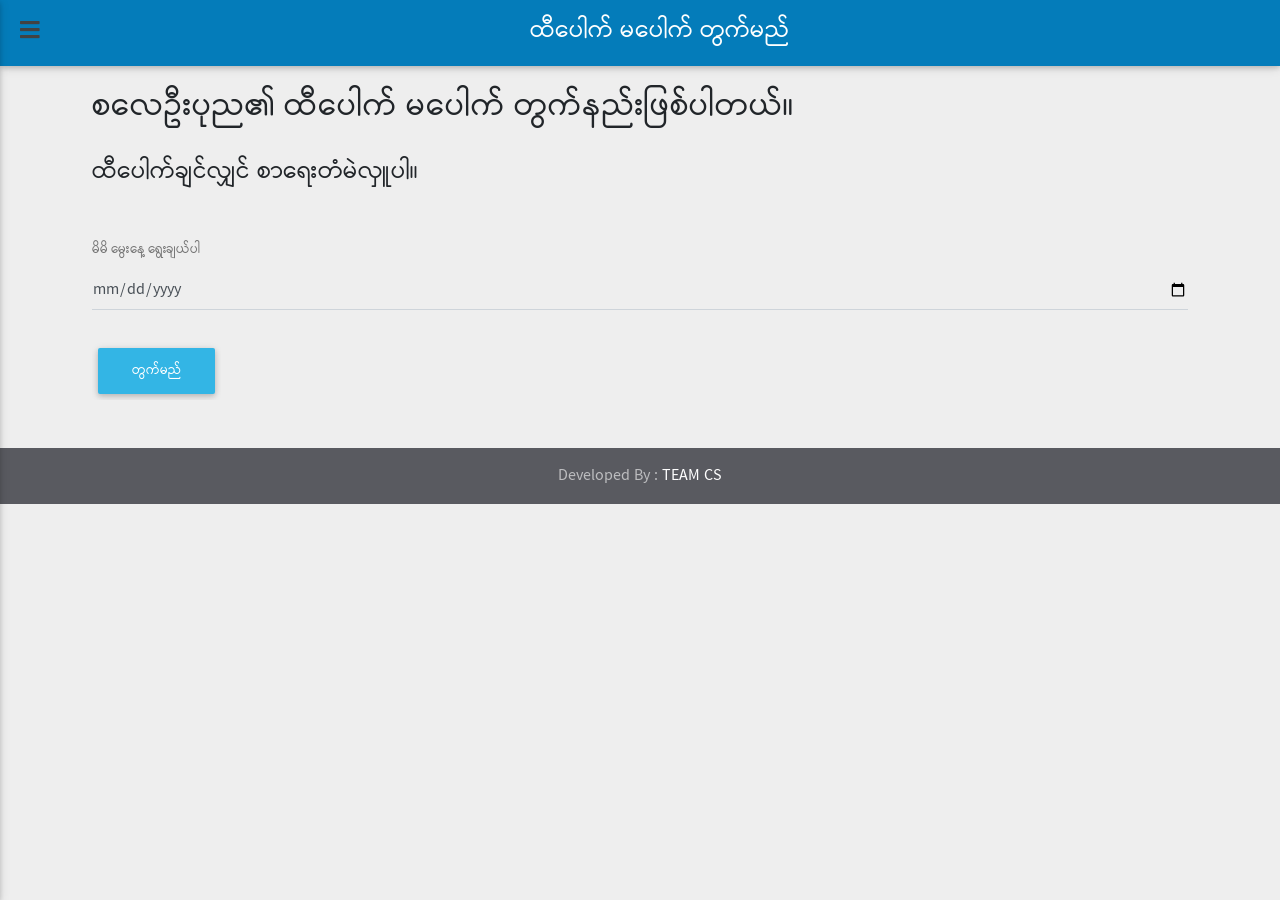
<file: Lottery/assets/index.html>
<!DOCTYPE html>
<html lang="en">

<head>
	<meta charset="utf-8">
	<meta name="viewport" content="width=device-width, initial-scale=1, shrink-to-fit=no">
	<meta http-equiv="x-ua-compatible" content="ie=edge">
	<title>ထီပေါက် မပေါက်</title>

	<!-- Font Awesome -->
	<link rel="stylesheet" href="css/all.css">
	<!-- Bootstrap core CSS -->
	<link rel="stylesheet" href="css/bootstrap.min.css">
	<!-- Material Design Bootstrap -->
	<link rel="stylesheet" href="css/mdb.min.css">
	<!-- Our custom styles (optional) -->
	<link rel="stylesheet" href="css/teamcs.css">
	
	<link rel="icon" href="images/app_icon.png" type="image/gif" sizes="16x16">

		<style>		
		.my_card{
			margin-bottom: 20px;
		}
		.no_link{
			text-decoration: none;
		}
		#popupbox{
			display:none;
		}
		</style>
</head>

<body class="fixed-sn white-skin">

	<!-- Main Navigation -->
	<header>
		<!-- Sidebar navigation -->
		<div id="slide-out" class="side-nav sn-bg-4 fixed">
			<ul class="custom-scrollbar">
				<!-- Logo -->
				<li class="logo-sn waves-effect py-3">
					<div class="text-center">
						<a href="#" class="pl-0">
							<img src="images/team-cs-logo.png">
						</a>
						<p style="color:black; font-size:12px; padding-top: 50px;">
							ထီပေါက် မပေါက်
						<p>
					</div>
				</li>
				<!-- Side navigation links -->
				<li>
					<ul class="collapsible collapsible-accordion">
						<li>
							<a class="collapsible-header waves-effect arrow-r"> <i class="fab fa-android "></i>ထီတွက်ရန်<i class="fas fa-angle-down rotate-icon"></i>
							</a>
							<div class="collapsible-body">
								<ul>
									<li> <a href="#intro_section" class="waves-effect ui_navigation" id='departmentBtn'>ထီပေါက် မပေါက် တွက်မည်</a>
									</li>
									<li> <a href="#read_section" class="waves-effect ui_navigation" id='readBtn'>ထီနှင့်ပတ်သတ်သော ဗေဒင်ယတြာများ</a>
									</li>
								</ul>
							</div>
						</li>
						<li> <a href="#About_section" class="collapsible-header waves-effect ui_navigation" id="Aboutbtn"><i
							class="w-fa fas fa-chart-pie  ui_navigation"></i>About Software</a>
								  </li>
						<!-- Simple link -->
						<li> <a href="#contact_section" class="collapsible-header waves-effect ui_navigation" id="Aboutbtn"><i
                  class="w-fa fas fa-chart-pie  ui_navigation"></i>Contact Us</a>
						</li>
					</ul>
				</li>
				<!-- Side navigation links -->
			</ul>
			<div class="sidenav-bg mask-strong"></div>
		</div>
		<!-- Sidebar navigation -->
		<!-- Navbar -->
		<nav class="navbar fixed-top navbar-expand-lg scrolling-navbar double-nav" id="nav_id">
			<!-- SideNav slide-out button -->
			<div class="float-left"> <a href="#" data-activates="slide-out" class="button-collapse"><i class="fas fa-bars"></i></a>
			</div>
			<!-- Breadcrumb -->
			<div class="breadcrumb-dn mr-auto align-center">
				<p></p>
			</div>
			<div class="title_text mr-auto align-center text-center">
				<h4 id="header_id">ထီပေါက် မပေါက် တွက်မည်  </h4>
			</div>
			
		</nav>		
	</header>
	<!-- Main Navigation -->

	<!-- Main layout -->
	<main>
		<div class="container-fluid">
			<!-- Section: Intro -->
			<section id="intro_section">
				<h2>စလေဦးပုည၏ ထီပေါက် မပေါက် တွက်နည်းဖြစ်ပါတယ်။</h2></br>
				<h4>ထီပေါက်ချင်လျှင် စာရေးတံမဲလှူပါ။</h4></br></br>
						<div class="md-form" >							
							<input type="date" id='birthday' class="form-control">
								<label for="birthday"> မိမိ မွေးနေ့ ရွေးချယ်ပါ</label></br>
							<input type="button" class="btn btn-info" id="calculate" value=" တွက်မည် " />
						</div>					
						
					 <div id='popupbox' class="md-form" style='margin:0 auto;position:absolute;z-index:100;left:0;right:0;bottom:10%;top:20%;background:rgb(190, 250, 78);
					 width:80%;height:200px;border-radius:5px;'></br><i class="fas fa-times close" id='popup_close'></i>					
							<center><p><span class='conn' ></span></p>
								<p><span class='y_or_n' ></span></p>
								<!-- <p><span class='word' style="color:rgb(214, 26, 136)"> ဒီဂဏန်းလေးတွေ ထိုးပေးပါ...</span></p> -->
								<p><span class='digist' ></span></p>
								<p><span class='word' ></span></p>
								<p><span class='same' ></span></p>
							</center>
							<!-- <button type="button" id='popup_close' style='width:20%;height:50px;background-color: brown;border-radius: 5px;margin-left:50%;margin-top:0%;'>ပိတ်မည်</button>		 -->
					</div>		
			</section>
			<!-- Section: Instro -->
			<!-- Section: About_section -->
			<section id="About_section">

				<h3><p><span>"မင်္ဂလာပါ"</span></p></h3>
				<span><p></p>
					လောကတွင် လူတိုင်း တကြိမ်တခါ ကံကောင်းတတ်ပါသည်။</span></p>
					<span><p></p>
					ထိုတစ်ကြိမ်တခါ ကံကောင်းတတ်သော အချိန်အခါအား မသိလိုက်၍ ကံကောင်းသော အချိန်အခါနှင့် လွဲချောမသွားအောင် 
					ထီပေါက် မပေါက် app မှ ထီပေါက်နိုင်ချေ ရှိ မရှိအား တွက်ချက် ဖော်ပြပေးသွားမှာ ဖြစ်ပါတယ်။</span></p>
					<span><p></p>
					ထီပေါက်နိုင်ချေရှိလျှင်လည်း ထိုးသင့်သော ဂဏန်းများကိုပါ ဖော်ပြထားပါတယ်။</span></p>
					<span><p></p>
					ထီပေါက်နိုင်ချေရှိပြီး မထိုးလိုက်ရ၍ ထီမပေါက်ဘဲ ဝမ်းနည်းနေရမယ့် သူများမဖြစ်အောင် 
					ရည်သန်၍ ဖန်တီးခဲ့ခြင်းဖြစ်ပါသည်။ </span></p>
					<span><p></p>
					လာရောက်အသုံးပြုသူများ အဆင်ပြေမှု ရှိစေရန် 
					အကောင်းဆုံးကြိုးစားထားပါသည်။ 
					အဆင်ပြေကြလိမ့်မည်ဟု မျှော်လင့်မိပါသည်။ </span></p>
					<span><p></p>
					လိုအပ်ချက်များရှိပါက မိမိတို့ Facebook page တွင် လာရောက်အကြံပေးနိုင်ပါသည်။ 
					ယခုထက် ပိုမိုကောင်းမွန်သော ၀န်ဆောင်မှုများပေးနိုင်ရန် ထပ်မံကြိုးစားသွားပါဦးမည်။
				</span></p>

				<span><p>ကျေးဇူးတင်ပါသည်။</span></p>
					
				<h4>စလေဦးပုည၏ ထီပေါက် မပေါက် တွက်နည်းဖြစ်ပါတယ်။</h4></br>
				
					<div>	
								<p><span class='' >
									၁။ မိမိရဲ့ မြန်မာ မွေးခုနှစ်ကို တည်
									
									မိမိရဲ့ ဂြိုဟ်သက်နှင့် ပေါင်းပါ။</span> </p>
							<p><span>ဂြိုဟ်သက်များ </span></p>
										
								<p><span>တနင်္ဂနွေ= ၆ </span></p>
										
								<p><span>တနင်္လာ= ၁၅ </span></p>
										
								<p><span>အင်္ဂါ= ၈ </span></p>
										
								<p><span>ဗုဒ္ဓဟူး= ၁၇ </span></p>
										
								<p><span>ကြာသပ‌တေး= ၁၉ </span></p>
										
								<p><span>သောကြာ= ၂၁ </span></p>	
									
								<p><span>စနေ= ၁၀ </span></p>
										
								<p><span>ရာဟု= ၁၂ ဟု သတ်မှတ်ထားပါသည်။ (ယခု app တွင် ရာဟုသားသမီးများအတွက် မရရှိသေးပါ)</span></p>
								
								<p><span> ၂။ ပေါင်းပြီး ၄၃နဲ့ (÷)ပါ။</span> </p>
								
								<p><span>၃။ ရရှိတဲ့ အကြွင်းနဲ့ မိမိရဲ့ အသက်နဲ့ ထပ်ပေါင်းပါ။
									
										မိမိအသက်ဆိုတာ ၂၉ ပြည့်ပြီးလျှင် ၃ဝလို့ ယူရပါမယ်။ </span></p>
									
								<p><span>၄။ ပေါင်းပြီးလျှင် ၇နဲ့ ထပ် (÷)စားပါ။
								
										ရလာတဲ့ အကြွင်းက
										
										ဝကြွင်း၊ ၅ကြွင်းဆို ထီဆုကြီးပေါက်မည်။
										
										၁ကြွင်း၊ ၆ကြွင်းဆို ထီဆုသေး ဖြစ်မည်။ </span></p>

								<p><span>ထိုသို့ ပေါက်ဖို့အခွင့်ရှိလာလျှင်
									
									မိမိ၏ မြန်မာမွေးခုနှစ်ကို တည် ၇ဖြင့် ထပ် (÷)စားပါ။ 	</span></p>
								<center><p><span> ၁ကြွင်း = ၇အစ ၅အဆုံး၊ ၆အစ ၅အဆုံး ထိုးပေးပါ </span></p>	
									
									<p><span> ၂ကြွင်း= ၁အစ ၆အဆုံး၊ ၆အစ ၇အဆုံး ထိုးပေးပါ </span></p>	
										
									<p><span> ၃ကြွင်း= ၂အစ ၇အဆုံး၊ ၅အစ ၇အဆုံး ထိုးပေးပါ </span></p>	
										
									<p><span> ၄ကြွင်း= ၃အစ ၁အဆုံး၊ ၂အစ ၁အဆုံး ထိုးပေးပါ </span></p>	
										
									<p><span> ၅ကြွင်း= ၄အစ ၂အဆုံး၊ ၃အစ ၂အဆုံး ထိုးပေးပါ </span></p>	
										
									<p><span> ၆ကြွင်း= ၅အစ ၃အဆုံး၊ ၃အစ ၄အဆုံး ထိုးပေးပါ </span></p>	
										
									<p><span> ၀ကြွင်း= ၆အစ ၄အဆုံး၊ ၅အစ ၄အဆုံး ထိုးပေးပါ </span></p>	</center>

						<span><p>စလေဦးပုည၏ ထီပေါက် မပေါက် တွက်နည်းမူရင်း ဖော်ပြပေးသူအား Credit ပေးပါသည်။ ကျေးဇူးတင်ပါသည်။</span></p>		

								

								


							<!-- <button type="button" id='popup_close' style='width:20%;height:50px;background-color: brown;border-radius: 5px;margin-left:50%;margin-top:0%;'>ပိတ်မည်</button>		 -->
					</div>		
			</section>
			<!-- Section: Instro -->
			<section id="read_section">
				<center><h3>  မကြာမီ ထီနှင့်ပတ်သတ်သော ဗေဒင်ယတြာများအကြောင်း စုစည်း တင်ပြပေးသွားပါမည်။  </h3></center></br>
			</section>
			<section id="contact_section">
				<h3> <p><span> ဆက်သွယ်ရန် လိပ်စာ </span></p></h3>
					<p><span> ဤ  App နှင့်ပါတ်သက်၍
						အဆင်မပြေမှုများ၊ အခက်အခဲများ ၊ အကြံပေးလိုသည်များ ရှိပါက အောက်ဖော်ပြပါ လိပ်စာများသို့
						ဆက်သွယ် အကူအညီတောင်းခံနိုင်ပါသည်။ </span></p>
					<p><span> ကျေးဇူးတင်ပါသည်။ </span></p><center>
					<p><span> Email : </span><span><a href="https://teamcs16.mm@gmail.com">teamcs16.mm@gmail.com</a></span></p>
					<p><span> Facebook : </span><span><a href="https://www.facebook.com/mmsoftware100">www.facebook.com/mmsoftware100</a> </span></p>
					<p><span> Google Play : </span><span><a href="https://play.google.com/store/search?q=pub:TEAM%20CS&c=apps">https://play.google.com/teamcs</a> </span></p>  </center></br>
			</section>
		</div>
	</main>
	<!-- Main layout -->

	<!-- Footer -->
	<footer class="page-footer pt-0 mt-5 rgba-stylish-light">
		<!-- Copyright -->
		<div class="footer-copyright py-3 text-center">
			<div class="container-fluid">Developed By : <a href="#https://www.facebook.com/mmsoftware100" target="_blank"> TEAM CS </a>
			</div>
		</div>
	</footer>
	<!-- Footer -->
	
	<!-- SCRIPTS -->
	<!-- JQuery -->
	<script src="js/jquery-3.4.1.min.js"></script>
	<!-- Bootstrap tooltips -->
	<script type="text/javascript" src="js/popper.min.js"></script>
	<!-- Bootstrap core JavaScript -->
	<script type="text/javascript" src="js/bootstrap.min.js"></script>
	<!-- MDB core JavaScript -->
	<script type="text/javascript" src="js/mdb.min.js"></script>
	
	<script src="js/modernizr.js"></script>
	<script src="js/popper.min.js"></script>
	<script src="js/underscore.min.js"></script>
	<script src="js/backbone.js"></script>

	<!-- Initializations -->
	<script>
		// SideNav Initialization
		    $(".button-collapse").sideNav();
		
		    var container = document.querySelector('.custom-scrollbar');
		    var ps = new PerfectScrollbar(container, {
		      wheelSpeed: 2,
		      wheelPropagation: true,
		      minScrollbarLength: 20
		    });
		
		    // Data Picker Initialization
		    //$('.datepicker').pickadate();
		
		    // Material Select Initialization
		    $(document).ready(function () {
		      
		      $('.mdb-select').material_select();
		
		      $('section').hide();
		      $("#intro_section").show();
		      // login section show
		      // all hide
		
		
		      $('.ui_navigation').click(function(){
		          var link = $(this).attr('href');
		          link = link.substring(1);
		          //alert(link);
		          $('section').hide();
		          $("#"+link).show();
		      });
		    });
		
		    // Tooltips Initialization
		    $(function () {
		      $('[data-toggle="tooltip"]').tooltip()
			})
	
	</script>

	<!-- Our JavaScript --> 
	<script type="text/javascript" src="js/software_store.js">
	</script>
	<script type="text/javascript">
		$(document).ready(function () {
			$(document).on("click", "#calculate", function() {
				$(".y_or_n").empty();
				$(".digist").empty();
				$(".word").empty();
				$(".conn").empty();
				$(".same").empty();
						var inputdata = $('#birthday').val();
						var data = new Date(inputdata);
						//alert(data);
						var day = data.getDay();
						var date = data.getDate();
						var month = data.getMonth();
						var year = data.getFullYear();
						var dateStr = day +"/"+ date +"/"+ month + "/" + year;
						//alert(dateStr);
						var current_date = new Date();
						// var diff_date = current_date - data ;
						// alert(diff_date);
						var diffTime = Math.abs(current_date - data);
						var diffDays = Math.ceil(diffTime / (1000 * 60 * 60 * 24)); 

						console.log(diffDays);
						//alert(diffDays);

						var calculate_age = parseInt( diffDays / 365 );
						//alert(calculate_age);

						current_age = calculate_age + 1 ;
						//alert(current_age);

						if(month == 1 || month == 2 || month == 3){
							var mm_year = (year - 639);
						}else{
							var mm_year = (year - 638);
						}
						//alert(mm_year);
						
						if(day == 1){
							var planet = mm_year + 15 ;
						}
						if(day == 2){
							var planet = mm_year + 8 ;
						}
						if(day == 3){
							var planet = mm_year + 17 ;
						}
						if(day == 4){
							var planet = mm_year + 19 ;
						}
						if(day == 5){
							var planet = mm_year + 21 ;
						}
						if(day == 6){
							var planet = mm_year + 10 ;
						}
						if(day == 7){
							var planet = mm_year + 6 ;
						}

						//alert(planet); //၁။ မိမိရဲ့ မြန်မာ မွေးခုနှစ်ကို တည်မိမိရဲ့ ဂြိုဟ်သက်နှင့် ပေါင်းပါ။

						var planet_modulo = planet % 43 ; //၂။ ပေါင်းပြီး ၄၃နဲ့ (÷)ပါ။


						var modulo_age = planet_modulo + current_age ; //၃။ ရရှိတဲ့ အကြွင်းနဲ့ မိမိရဲ့ အသက်နဲ့ ထပ်ပေါင်းပါ။

						var last_modulo = modulo_age % 7 ; //၄။ ပေါင်းပြီးလျှှင် ၇နဲ့ ထပ် (÷)စားပါ။
						//alert("module "+last_modulo);

						if(last_modulo == 0 || last_modulo == 5){
							//alert("You would have to Highest Prizes....");
							$(".conn").html("<i class='far fa-smile-beam'></i>ဝမ်းသာပါတယ်!<i class='far fa-smile-beam'></i>")
							$(".y_or_n").text("ယခုနှစ်အတွင်း သင် ထီဆု အကြီး ပေါက်နိုင်သည်။");
							var pwa = mm_year % 7 ;
							//alert(pwa);
								if(pwa == 0){
									//alert("first digist is 6 and Last digist is 4" + "first digist is 5 and Last digist is 4");//၆အစ ၄အဆုံး၊ ၅အစ ၄အဆုံး
									$(".digist").text("ထီထိုးလျှင် '၆'အစ '၄'အဆုံး နှင့်  '၅'အစ '၄'အဆုံး ထိုးပါ");
								}
								else if(pwa == 1){
									//alert("first digist is 7 and Last digist is 5" + "first digist is 6 and Last digist is 5");//'၇'အစ '၅'အဆုံး၊ '၆'အစ '၅'အဆုံး
									$(".digist").text("ထီထိုးလျှင် '၇'အစ '၅'အဆုံး နှင့် '၆'အစ '၅'အဆုံး ထိုးပါ");
								}
								else if(pwa == 2){
									//alert("first digist is 1 and Last digist is 6" + "first digist is 6 and Last digist is 7");//'၁'အစ '၆'အဆုံး၊ '၆'အစ '၇'အဆုံး
									$(".digist").text("ထီထိုးလျှင် '၁'အစ '၆'အဆုံး နှင့် '၆'အစ '၇'အဆုံး ထိုးပါ");
								}
								else if(pwa == 3){
									//alert("first digist is 2 and Last digist is 7" + "first digist is 5 and Last digist is 7");//'၂'အစ '၇'အဆုံး၊ '၅'အစ '၇'အဆုံး
									$(".digist").text("ထီထိုးလျှင် '၂'အစ '၇'အဆုံး နှင့် '၅'အစ '၇'အဆုံး ထိုးပါ");
								}
								else if(pwa == 4){
									//alert("first digist is 3 and Last digist is 1" + "first digist is 2 and Last digist is 1");//'၃'အစ '၁'အဆုံး၊ '၂'အစ '၁'အဆုံး
									$(".digist").text("ထီထိုးလျှင် '၃'အစ '၁'အဆုံး နှင့် '၂'အစ '၁'အဆုံး ထိုးပါ");
								}
								else if(pwa == 5){
									//alert("first digist is 4 and Last digist is 2" + "first digist is 3 and Last digist is 2");//'၄'အစ '၂'အဆုံး၊ '၃'အစ '၂'အဆုံး
									$(".digist").text("ထီထိုးလျှင် '၄'အစ '၂'အဆုံးနှင့် '၃'အစ '၂'အဆုံး ထိုးပါ");
								}
								else if(pwa == 6){
									//alert("first digist is 5 and Last digist is 3" + "first digist is 3 and Last digist is 4");//'၅'အစ '၃'အဆုံး၊ '၃'အစ '၄'အဆုံး
									$(".digist").text("ထီထိုးလျှင် '၅'အစ '၃'အဆုံး နှင့် '၃'အစ '၄'အဆုံး ထိုးပါ");
								}
								$(".same").text("ခုနှစ်ရက် သားသမီးအားလုံး ပျော်ရွှင်ချမ်းမြေ့ပါစေ");
						}
						else if(last_modulo == 1 || last_modulo == 6){
							//alert("You would have to Smallest Prizes....");
							$(".conn").html("<i class='far fa-smile-beam'></i>ဝမ်းသာပါတယ်!<i class='far fa-smile-beam'></i>")
							$(".y_or_n").text("ယခုနှစ်အတွင်း သင် ထီဆု အသေး ပေါက်နိုင်သည်။");
							var pwa = mm_year % 7 ;
							//alert(pwa);
								if(pwa == 0){
									//alert("first digist is 6 and Last digist is 4" + "first digist is 5 and Last digist is 4");//၆အစ ၄အဆုံး၊ ၅အစ ၄အဆုံး
									$(".digist").text("ထီထိုးလျှင် '၆'အစ '၄'အဆုံး နှင့်  '၅'အစ '၄'အဆုံး ထိုးပါ");
								}
								else if(pwa == 1){
									//alert("first digist is 7 and Last digist is 5" + "first digist is 6 and Last digist is 5");//'၇'အစ '၅'အဆုံး၊ '၆'အစ '၅'အဆုံး
									$(".digist").text("ထီထိုးလျှင် '၇'အစ '၅'အဆုံး နှင့် '၆'အစ '၅'အဆုံး ထိုးပါ");
								}
								else if(pwa == 2){
									//alert("first digist is 1 and Last digist is 6" + "first digist is 6 and Last digist is 7");//'၁'အစ '၆'အဆုံး၊ '၆'အစ '၇'အဆုံး
									$(".digist").text("ထီထိုးလျှင် '၁'အစ '၆'အဆုံး နှင့် '၆'အစ '၇'အဆုံး ထိုးပါ");
								}
								else if(pwa == 3){
									//alert("first digist is 2 and Last digist is 7" + "first digist is 5 and Last digist is 7");//'၂'အစ '၇'အဆုံး၊ '၅'အစ '၇'အဆုံး
									$(".digist").text("ထီထိုးလျှင် '၂'အစ '၇'အဆုံး နှင့် '၅'အစ '၇'အဆုံး ထိုးပါ");
								}
								else if(pwa == 4){
									//alert("first digist is 3 and Last digist is 1" + "first digist is 2 and Last digist is 1");//'၃'အစ '၁'အဆုံး၊ '၂'အစ '၁'အဆုံး
									$(".digist").text("ထီထိုးလျှင် '၃'အစ '၁'အဆုံး နှင့် '၂'အစ '၁'အဆုံး ထိုးပါ");
								}
								else if(pwa == 5){
									//alert("first digist is 4 and Last digist is 2" + "first digist is 3 and Last digist is 2");//'၄'အစ '၂'အဆုံး၊ '၃'အစ '၂'အဆုံး
									$(".digist").text("ထီထိုးလျှင် '၄'အစ '၂'အဆုံးနှင့် '၃'အစ '၂'အဆုံး ထိုးပါ");
								}
								else if(pwa == 6){
									//alert("first digist is 5 and Last digist is 3" + "first digist is 3 and Last digist is 4");//'၅'အစ '၃'အဆုံး၊ '၃'အစ '၄'အဆုံး
									$(".digist").text("ထီထိုးလျှင် '၅'အစ '၃'အဆုံး နှင့် '၃'အစ '၄'အဆုံး ထိုးပါ");
								}
								$(".same").text("ခုနှစ်ရက် သားသမီးအားလုံး ပျော်ရွှင်ချမ်းမြေ့ပါစေ");
					}else{
							//alert("Next year Lucky again!");
							$(".y_or_n").html("<i class='far fa-sad-cry'></i>ဝမ်းနည်းပါတယ်!<i class='far fa-sad-cry'></i>");
							$(".digist").text("ယခုနှစ်အတွင်း သင် ထီပေါက် နိုင်ချေမရှိပါ။");
							$(".word").text("နောက်လာမည့်နှစ်တွင် သင် ထီပေါက်နိုင်ပါစေ။");
							$(".same").text("ခုနှစ်ရက် သားသမီးအားလုံး ပျော်ရွှင်ချမ်းမြေ့ပါစေ");
						}

						
			});
			$(document).on("click", "#calculate", function() {
				$('#popupbox').show();
		});
		
		$(document).on("click", "#popup_close", function() {
				$('#popupbox').hide();
		});
});					
	</script> 
</body>

</html>
</file>
<file: Lottery/assets/css/teamcs.css>
@font-face {
	font-family: Zawgyi;
	src: url("../fonts/zawgyi.ttf")
}
@font-face {
	font-family: Pds;
	src: url("../fonts/pds.ttf")
}
body {
	font-family: Pds;
}
/** 
    /font-family: Zawgyi; 

    **/

.hide {
	display: none;
}
/*--------------------------*/

.homecontainer {
	width: 100%;
	margin: 100px auto;
	max-height: 600px;
	min-height: 400px;
}
.progressbar {
	margin: 0;
	padding: 0;
	counter-reset: step;
}
.progressbar li {
	list-style-type: none;
	width: 20%;
	float: left;
	font-size: 16px;
	position: relative;
	text-align: center;
	text-transform: uppercase;
	color: #7d7d7d;
}
.progressbar li:before {
	width: 60px;
	height: 60px;
	content: counter(step);
	counter-increment: step;
	line-height: 50px;
	border: 3px solid #7d7d7d;
	display: block;
	text-align: center;
	margin: 0 auto 10px auto;
	border-radius: 50%;
	background-color: white;
	cursor: pointer;
}
.progressbar li.active:before {
	width: 60px;
	height: 60px;
	content: counter(step);
	counter-increment: step;
	line-height: 50px;
	border: 3px solid #7d7d7d;
	display: block;
	text-align: center;
	margin: 0 auto 10px auto;
	border-radius: 50%;
	background-color: white;
	cursor: pointer;
	box-shadow: 0px 0px 10px 10px rgb(4, 124, 186);
}
.progressbar li:after {
	width: 100%;
	height: 3px;
	content: '';
	position: absolute;
	background-color: #7d7d7d;
	margin-top: 18px;
	left: -50%;
	z-index: -1;
	cursor: pointer;
}
.progressbar li:first-child:after {
	content: none;
}
.progressbar li.active {
	color: green;
}
.progressbar li.active:before {
	border-color: #55b776;
}
.progressbar li.active + li:after {
	background-color: #55b776;
}
.progressbar li:after {
	width: 100%;
	height: 3px;
	content: '';
	position: absolute;
	background-color: #7d7d7d;
	top: 50px;
	left: -50%;
	z-index: -1;
	cursor: pointer;
}
.progressbar li:first-child:after {
	content: none;
}
.progressbar li.active {
	color: green;
}
.progressbar li.active:before {
	border-color: #55b776;
}
.progressbar li.active + li:after {
	background-color: #55b776;
}
.progressbar li:after {
	width: 100%;
	height: 2px;
	content: '';
	position: absolute;
	background-color: #7d7d7d;
	top: 15px;
	left: -50%;
	z-index: -1;
}
.progressbar li:first-child:after {
	content: none;
}
.progressbar li.active {
	color: rgb(4, 124, 186);
}
.progressbar li.active:before {
	border-color: rgb(4, 124, 186);
}
.progressbar li.active + li:after {
	background-color: rgb(4, 124, 186);
}
/* ----------------------------- */

.title_text {
	margin-top: 5px;
}
/*------------------------*/

#nav_id {
	background-color: rgb(4, 124, 186);
}
#header_id {
	color: white;
}
.own_thead_class {
	background-color: rgba(4, 124, 186);
	color: white;
}
</file>
